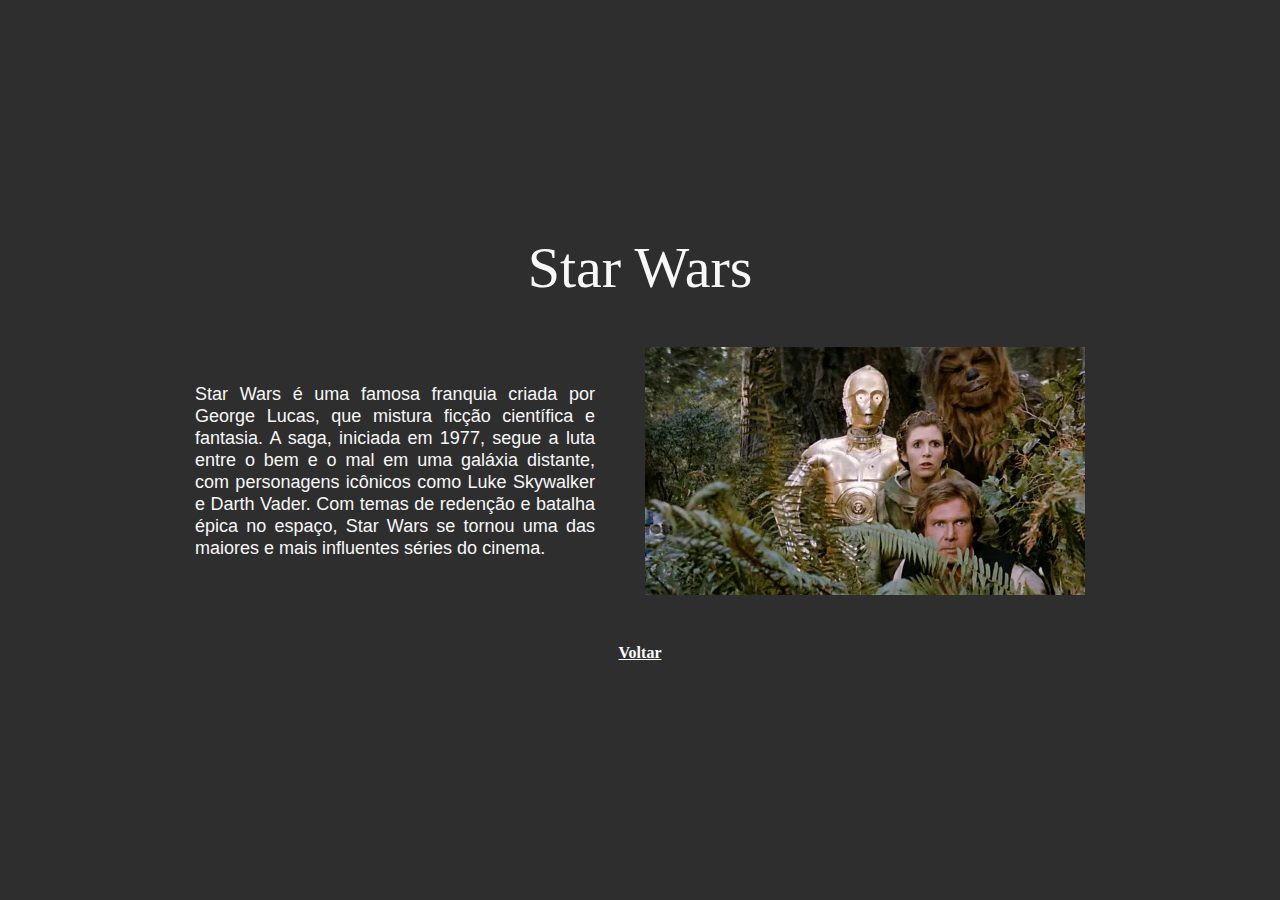
<file: saiba-mais.html>
<!DOCTYPE html>
<html lang="en">
<head>
    <meta charset="UTF-8">
    <meta name="viewport" content="width=device-width, initial-scale=1.0">
    <title>Saiba Mais</title>
    <link rel="stylesheet" href="estilo.css">
</head>
<body>
    <main class="conteudo">
        <h1 class="titulo">Star Wars</h1>
        <div class="linha">
            <p class="resumo">
                Star Wars é uma famosa franquia criada por George Lucas, que mistura ficção científica e fantasia. A saga, iniciada em 1977, segue a luta entre o bem e o mal em uma galáxia distante, com personagens icônicos como Luke Skywalker e Darth Vader. Com temas de redenção e batalha épica no espaço, Star Wars se tornou uma das maiores e mais influentes séries do cinema.
            </p>
            <img src="midias/foto.webp" alt="Foto de star wars">
        </div>
        <a href="index.html" class="voltar">Voltar</a>
    </main>
</body>
</html>
</file>
<file: estilo.css>
html, body, div, span, applet, object, iframe,
h1, h2, h3, h4, h5, h6, p, blockquote, pre,
a, abbr, acronym, address, big, cite, code,
del, dfn, em, img, ins, kbd, q, s, samp,
small, strike, strong, sub, sup, tt, var,
b, u, i, center,
dl, dt, dd, ol, ul, li,
fieldset, form, label, legend,
table, caption, tbody, tfoot, thead, tr, th, td,
article, aside, canvas, details, embed,
figure, figcaption, footer, header, hgroup,
menu, nav, output, ruby, section, summary,
time, mark, audio, video {
    margin: 0;
    padding: 0;
    border: 0;
    font-size: 100%;
    font: inherit;
    vertical-align: baseline;
}
/* HTML5 display-role reset for older browsers */
article, aside, details, figcaption, figure,
footer, header, hgroup, menu, nav, section {
    display: block;
}
body {
    line-height: 1;
}
ol, ul {
    list-style: none;
}
blockquote, q {
    quotes: none;
}
blockquote:before, blockquote:after,
q:before, q:after {
    content: '';
    content: none;
}
table {
    border-collapse: collapse;
    border-spacing: 0;
}
 
body{
    background-color: #2e2e2e;
}
 
.titulo{
    font-size: 58px;
    color: #f8f8f8;
}
 
.conteudo{
    display: flex;
    align-items: center;
    justify-content: center;
    height: 100vh;
    flex-direction: column; /* deixa um embaixo do outro */
}
 
.botoes{
    width: 500px;
    margin-top: 50px;
    padding: 20px;
    display: flex; /* caixa flexivek */
    justify-content: space-around;    
}
 
.botao-claro{
    background-color: white;
    padding: 10px;
    font-family: arial;
    font-weight: bold; /* peso da letra*/
    font-size: 22px; /*tamanho fonte */
    text-decoration: none;
    color: lime;
    border: 3px double white;
    width: 150px;
    text-align: center;
    text-transform: uppercase;
}
 
.botao-claro:hover{
    background-color: lime;
    border: 3px double lime;
    color: white;
    transition: transform 0.3s ease;
    transform: scale(1.2);
}
 
.botao-dark{
    background-color: black;
    padding: 10px;
    font-family: arial;
    font-weight: bold; /* peso da letra*/
    font-size: 22px; /*tamanho fonte */
    text-decoration: none;
    color: red;
    border: 3px double rgb(0, 0, 0);
    width: 150px;
    text-align: center;
    text-transform: uppercase;
}
 
.botao-dark:hover{
    background-color: red;
    color: white;
    border: 3px double red;
    transition: transform 0.3s ease;
    transform: scale(1.2);
}
.linha{
    display: flex;
    align-items: center;
    margin-top: 50px;
    margin-bottom: 50px;
}
.resumo{
    width: 400px;
    color: #f8f8f8;
    font-size: 18px;
    font-family: arial;
    line-height: 22px;
    margin-right: 50px;
    text-align: justify;
}
.voltar{
    color: white;
    font-weight: bold;
}
</file>
